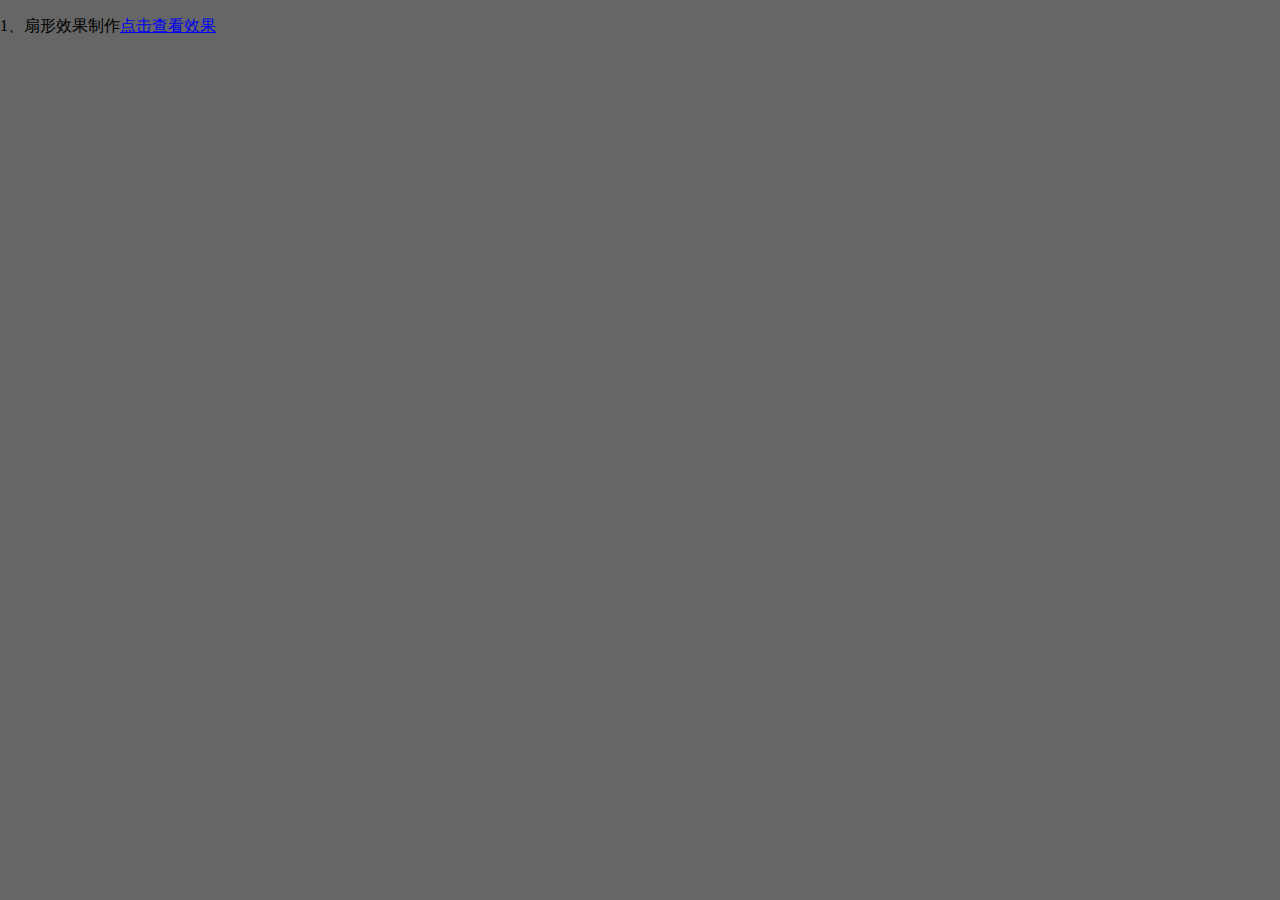
<file: index.html>
<!DOCTYPE html>
<html lang="en">
<head>
    <meta charset="UTF-8">
    <title>js效果汇总</title>
    <link type="text/css" href="css/style.css" rel="stylesheet">
</head>
<body>
<p class="tit">1、扇形效果制作 </p><a href="javascript:;" class="pro_1">点击查看效果</a>

</body>
</html>
</file>
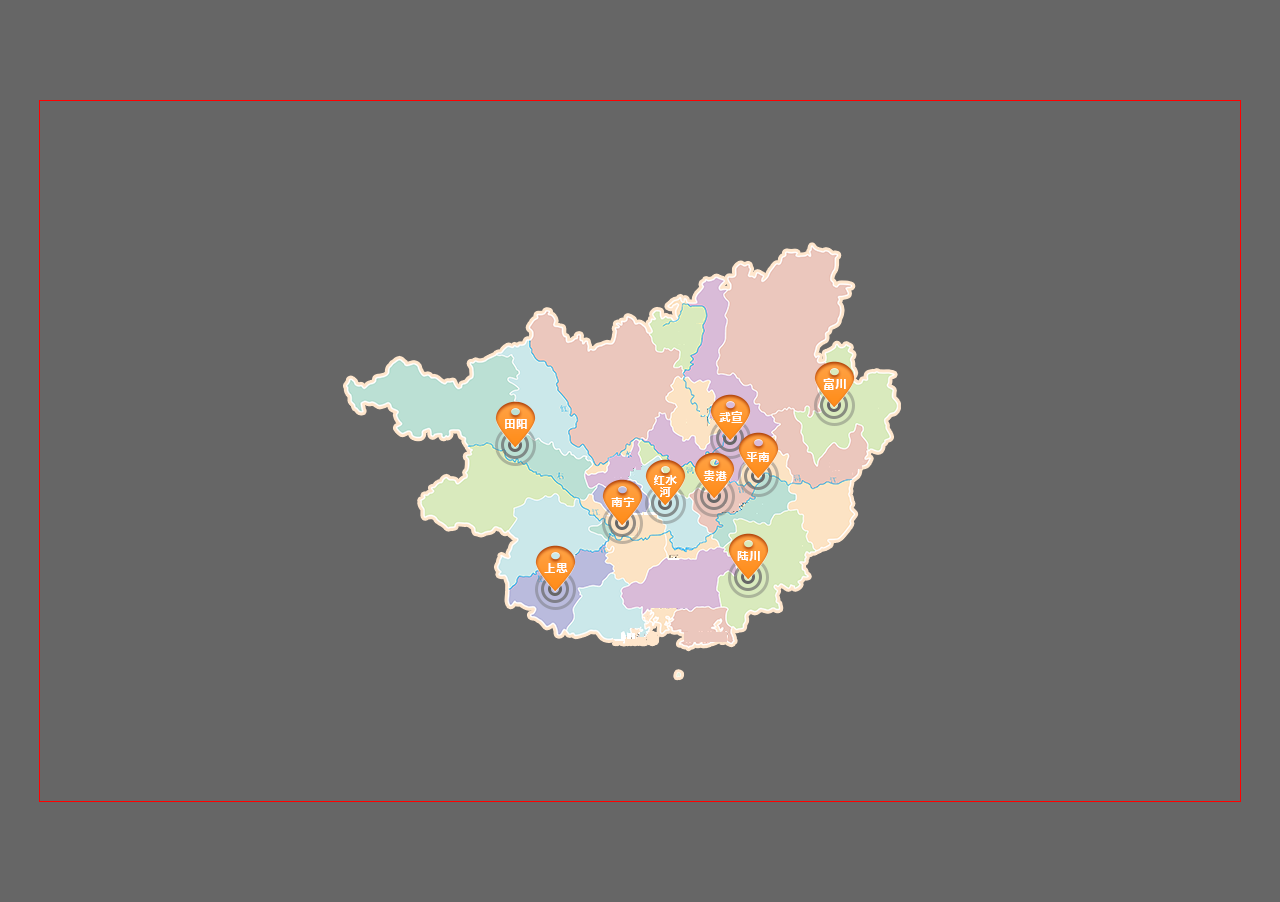
<file: pro_1.html>
<!DOCTYPE html>
<html>
<head>
    <meta charset="UTF-8">
    <title>扇形效果</title>
    <link type="text/css" href="css/style.css" rel="stylesheet">
</head>
<body>
   <div id="box">

   </div>
</body>
</html>
</file>
<file: css/style.css>
/*index注释*/
.tit{display:inline-block;}
.pro_1{display:inline-block;}

/*扇形效果样式*/
body{margin:0;background-color:#666;}
#box{
    width:1200px;
    height:700px;
    background:url("../images/pro_1/gx.png") no-repeat center center;
    position:relative;
    margin:100px auto;
    border:1px solid red;
}
</file>
